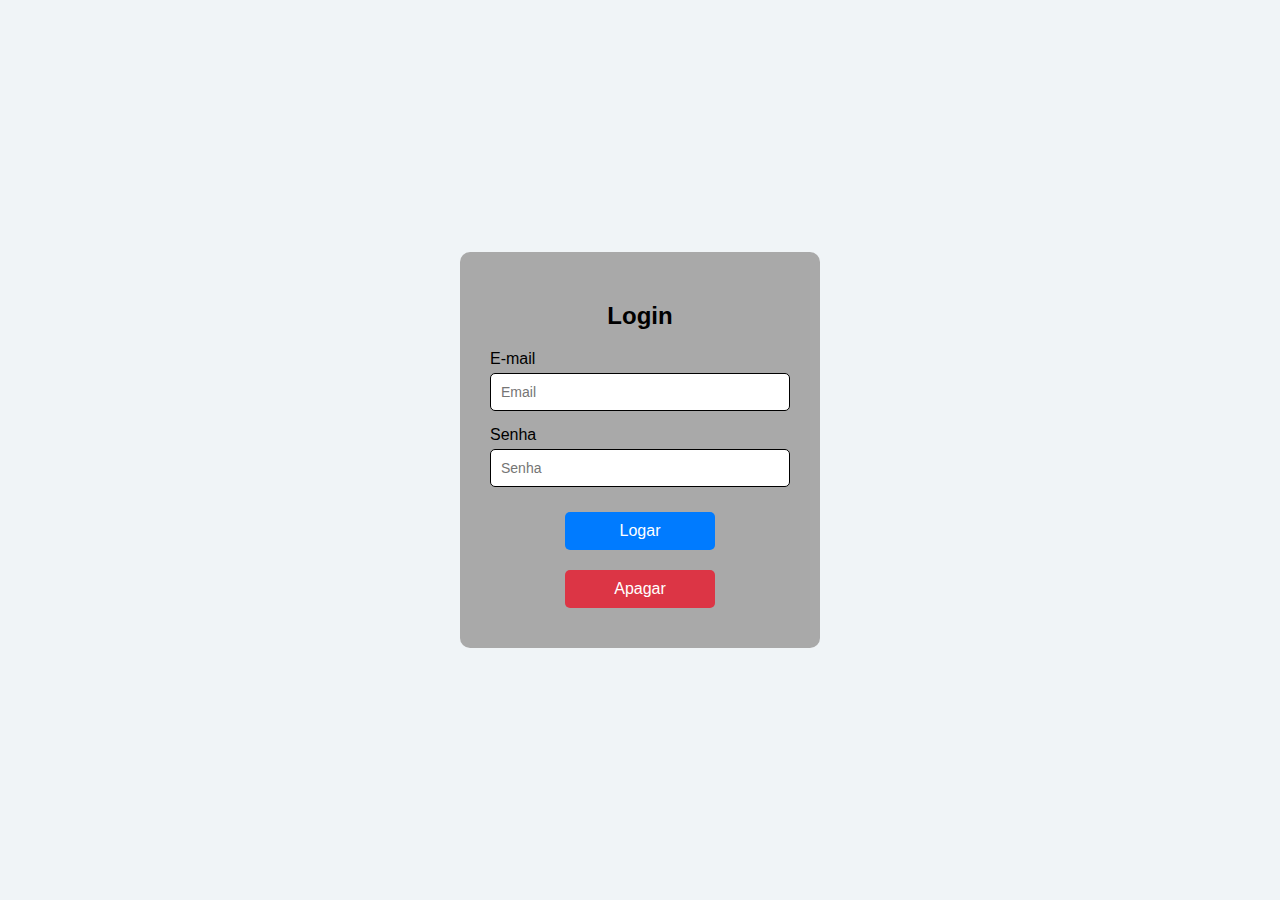
<file: login.html>
<!DOCTYPE html>
<html lang="en">

<head>
    <meta charset="UTF-8">
    <meta name="viewport" content="width=device-width, initial-scale=1.0">
    <link rel="stylesheet" href="css/login.css">
    <title>Página de Login</title>
</head>

<body>
    <main class="container">
        <form onsubmit="return pegarDadosLogin(event)" >
            <h2>Login</h2>
            <div class="dadosLogin">
                <label for="email">E-mail</label>
                <input type="email" id="email" name="email" placeholder="Email">

                <label for="senha">Senha</label>
                <input type="password" maxlength="9" id="senha" name="senha" placeholder="Senha">
            </div>
            
            <div class="button">
                <input type="submit" value="Logar">
                <input type="reset" value="Apagar" onclick="apagarDados()">
            </div>
        </form>
    </main>


    <script src="js/script.js"></script>
</body>

</html>
</file>
<file: css/login.css>
body {
    font-family: Arial, sans-serif;
    background-color: #f0f4f7;
    display: flex;
    justify-content: center;
    align-items: center;
    height: 100vh;
    margin: 0;
}

form {
    background-color: darkgray;
    width: 300px;
    padding: 30px;
    border-radius: 10px;
    text-align: center;
}

label {
    display: block;
    text-align: left;
    margin-bottom: 5px;
    font-size: 16px;
}

input {
    width: 100%;
    padding: 10px;
    margin-bottom: 15px;
    border: 1px solid;
    border-radius: 5px;
    font-size: 14px;
    box-sizing: border-box;
}

.button input {
    width: 50%;
    padding: 10px;
    margin: 10px 1%;
    border: none;
    border-radius: 5px;
    font-size: 16px;
}

.button input[type="submit"] {
    background-color: #007bff;
    color: white;
}

.button input[type="reset"] {
    background-color: #dc3545;
    color: white;
}
</file>
